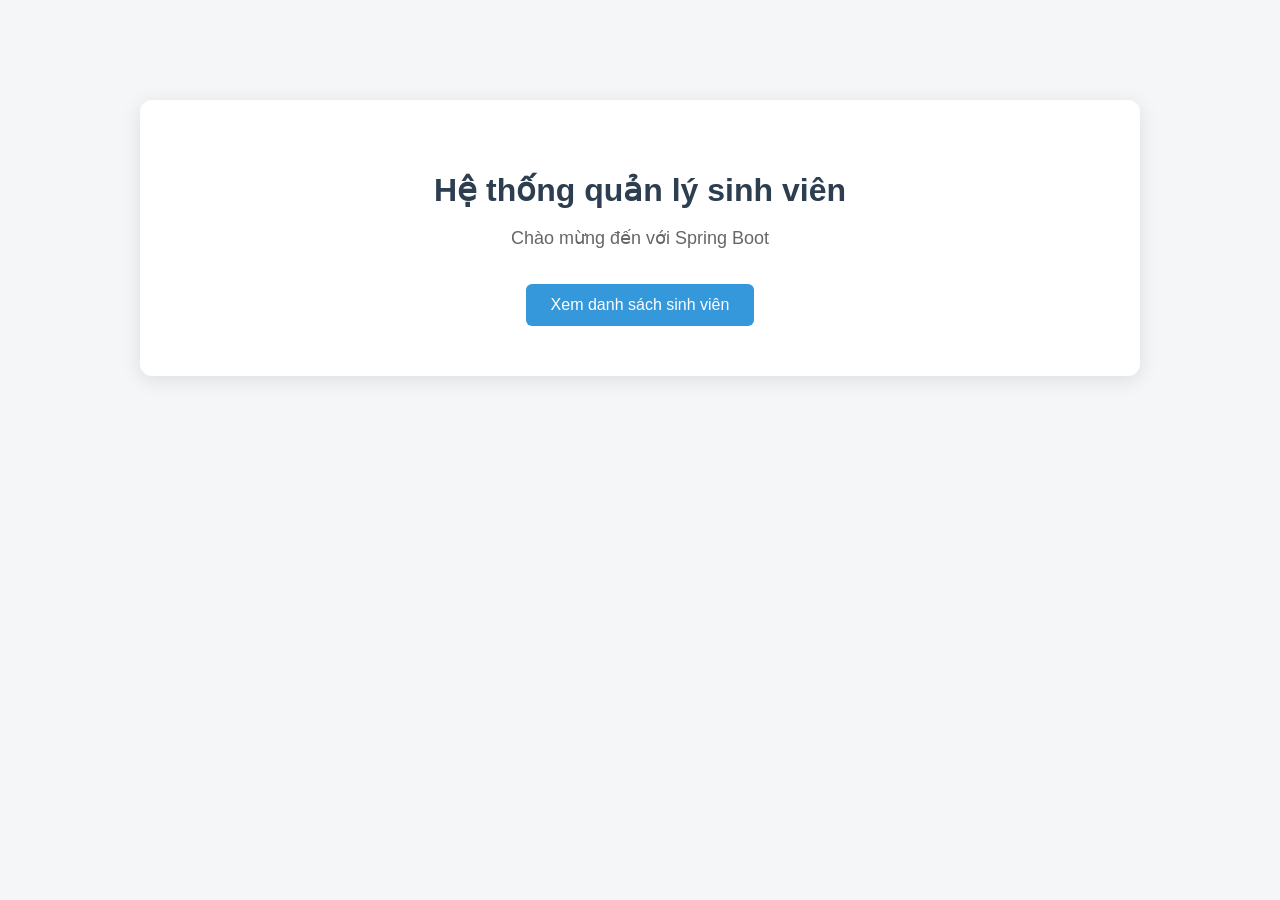
<file: chuong4/src/main/resources/templates/index.html>
<!DOCTYPE html>
<!--
Click nbfs://nbhost/SystemFileSystem/Templates/Licenses/license-default.txt to change this license
Click nbfs://nbhost/SystemFileSystem/Templates/Other/html.html to edit this template
-->

<html xmlns:th="http://www.thymeleaf.org">

    <head>
        <meta charset="UTF-8">
        <title th:text="${title}">Trang chủ</title>

        <style>
            body {
                font-family: Arial, sans-serif;
                background-color: #f4f6f8;
                margin: 0;
                padding: 0;
            }

            .container {
                width: 900px;
                margin: 100px auto;
                background-color: white;
                padding: 50px;
                border-radius: 12px;
                box-shadow: 0 4px 20px rgba(0, 0, 0, 0.1);
                text-align: center;
            }

            h1 {
                color: #2c3e50;
                margin-bottom: 15px;
            }

            .message {
                color: #666;
                font-size: 18px;
                margin-bottom: 35px;
            }

            .btn {
                display: inline-block;
                padding: 12px 25px;
                background-color: #3498db;
                color: white;
                text-decoration: none;
                border-radius: 6px;
                font-size: 16px;
            }

            .btn:hover {
                background-color: #217dbb;
            }
        </style>

    </head>

    <body>

        <div class="container">

            <h1 th:text="${title}">
                Hệ thống quản lý sinh viên
            </h1>

            <p class="message" th:text="${message}">
                Chào mừng đến với Spring Boot
            </p>

            <a class="btn" th:href="@{/students}">
                Xem danh sách sinh viên
            </a>

        </div>

    </body>

</html>
</file>
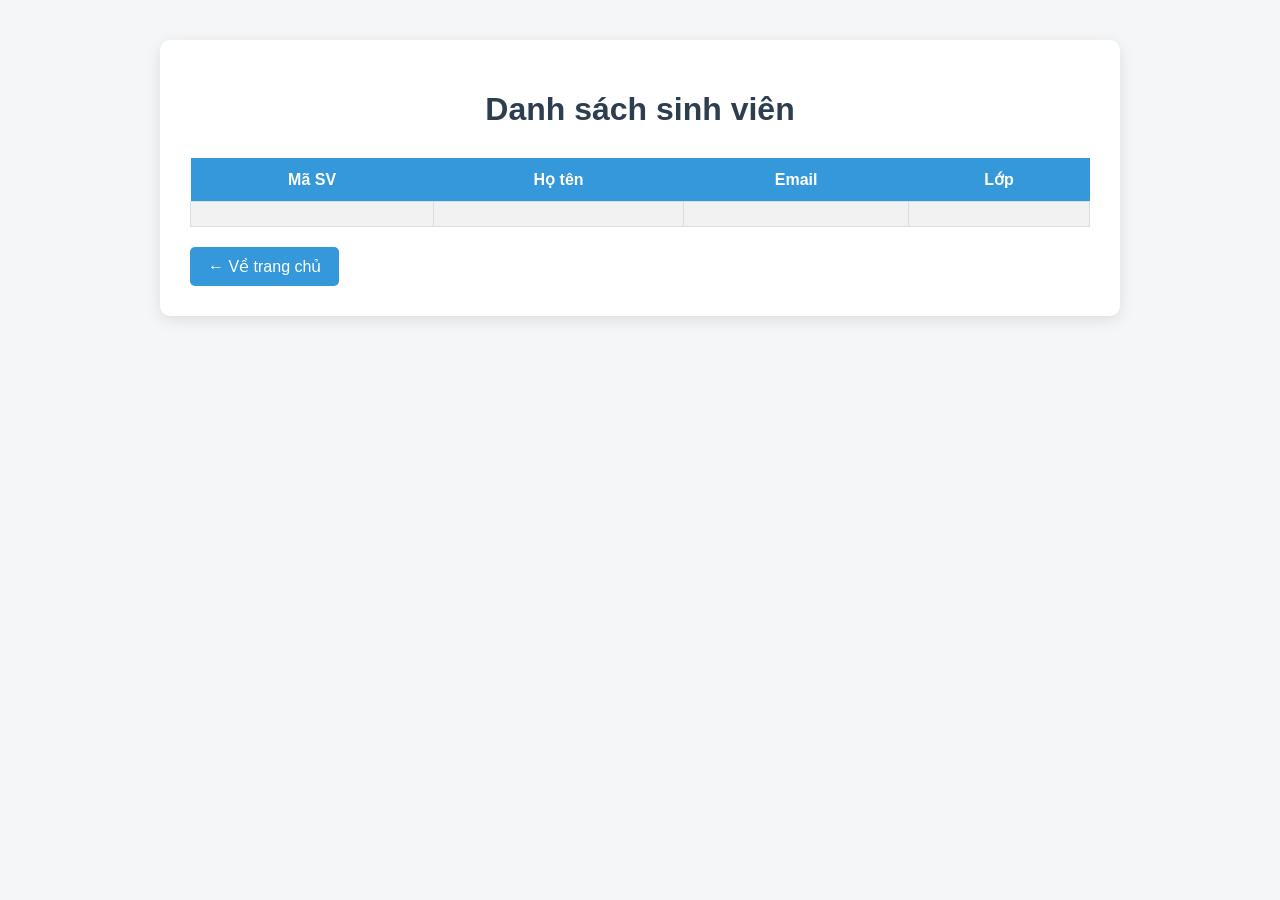
<file: chuong4/src/main/resources/templates/students.html>
<!DOCTYPE html>
<!--
Click nbfs://nbhost/SystemFileSystem/Templates/Licenses/license-default.txt to change this license
Click nbfs://nbhost/SystemFileSystem/Templates/Other/html.html to edit this template
-->
<html xmlns:th="http://www.thymeleaf.org">

    <head>
        <meta charset="UTF-8">
        <title>Danh sách sinh viên</title>

        <style>
            body {
                font-family: Arial, sans-serif;
                background-color: #f4f6f8;
                margin: 0;
                padding: 40px;
            }

            .container {
                width: 900px;
                margin: auto;
                background-color: white;
                padding: 30px;
                border-radius: 10px;
                box-shadow: 0 4px 15px rgba(0, 0, 0, 0.1);
            }

            h1 {
                text-align: center;
                color: #2c3e50;
                margin-bottom: 30px;
            }

            table {
                width: 100%;
                border-collapse: collapse;
            }

            th {
                background-color: #3498db;
                color: white;
                padding: 12px;
                text-align: center;
            }

            td {
                padding: 12px;
                border: 1px solid #ddd;
                text-align: center;
            }

            tr:nth-child(even) {
                background-color: #f2f2f2;
            }

            tr:hover {
                background-color: #eaf4ff;
            }

            .back-link {
                display: inline-block;
                margin-top: 20px;
                padding: 10px 18px;
                background-color: #3498db;
                color: white;
                text-decoration: none;
                border-radius: 5px;
            }

            .back-link:hover {
                background-color: #217dbb;
            }
        </style>

    </head>

    <body>

        <div class="container">

            <h1>Danh sách sinh viên</h1>

            <table>

                <tr>
                    <th>Mã SV</th>
                    <th>Họ tên</th>
                    <th>Email</th>
                    <th>Lớp</th>
                </tr>

                <tr th:each="s : ${students}">
                    <td th:text="${s.studentCode}"></td>
                    <td th:text="${s.fullName}"></td>
                    <td th:text="${s.email}"></td>
                    <td th:text="${s.className}"></td>
                </tr>

            </table>

            <a class="back-link" th:href="@{/}">
                ← Về trang chủ
            </a>

        </div>

    </body>

</html>
</file>
